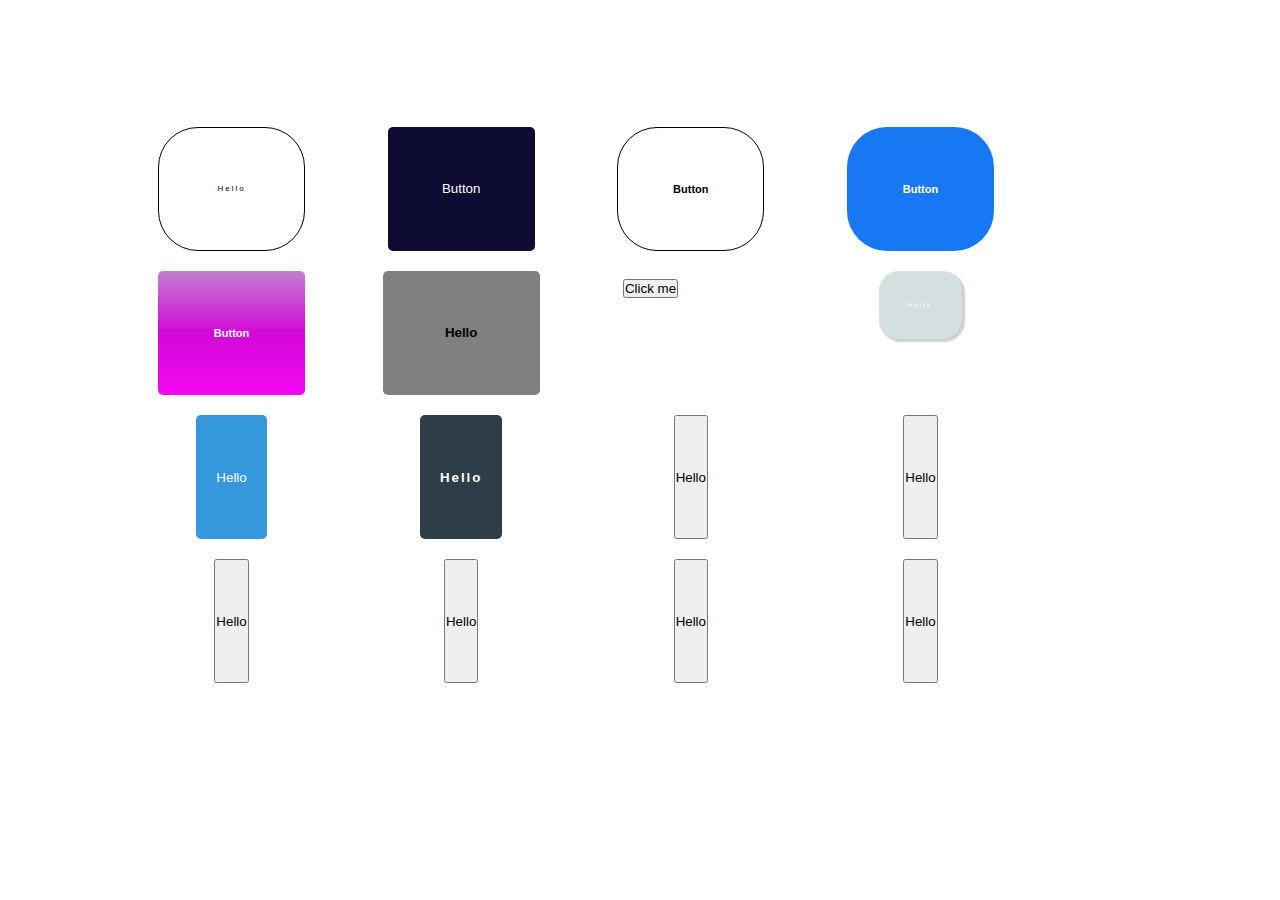
<file: 0-guided/index.html>
<!DOCTYPE html>
<html lang="en">
<head>
    <meta charset="UTF-8">
    <meta name="viewport" content="width=device-width, initial-scale=1.0">
    <title>ButtonPage</title>
    <link rel="stylesheet" href="./styles/styles.css">
</head>
<body>
 <div class ="buttonBox" >
        <button class="button" type="button" id="button_one"> Hello </button>
        <button class="button" type="button" id="button_two"> Button </button>
        <button class="button" type="button" id="button_three"> Button </button>
        <button class="button" type="button" id="button_four"> Button </button>

        <button class="button" type="button" id="button_five"> Button </button>
        <button class="button" type="button" id="button_six"> Hello </button>

        <div class="button-container" id="button_seven">
            <div class="background-overlay"></div>
            <button class="button" type="button">
                <span class="button-text">Click me</span>
            </button>
        </div>



        <button class="button" type="button" id="button_eight"> Hello </button>
        <button class="button" type="button" id="button_nine"> Hello </button>

        <button class="button" type="button" id="button_ten"> He<span>llo</span></button>

        <button class="button" type="button" id="button_eleven"> Hello </button>
        <button class="button" type="button" id="button_12"> Hello </button>
        <button class="button" type="button" id="button_13"> Hello </button>
        <button class="button" type="button" id="button_14"> Hello </button>

        <button class="button" type="button" id="button_15"> Hello </button>
        <button class="button" type="button" id="button_16"> Hello </button>
    </div>  
</body>
</html>
</file>
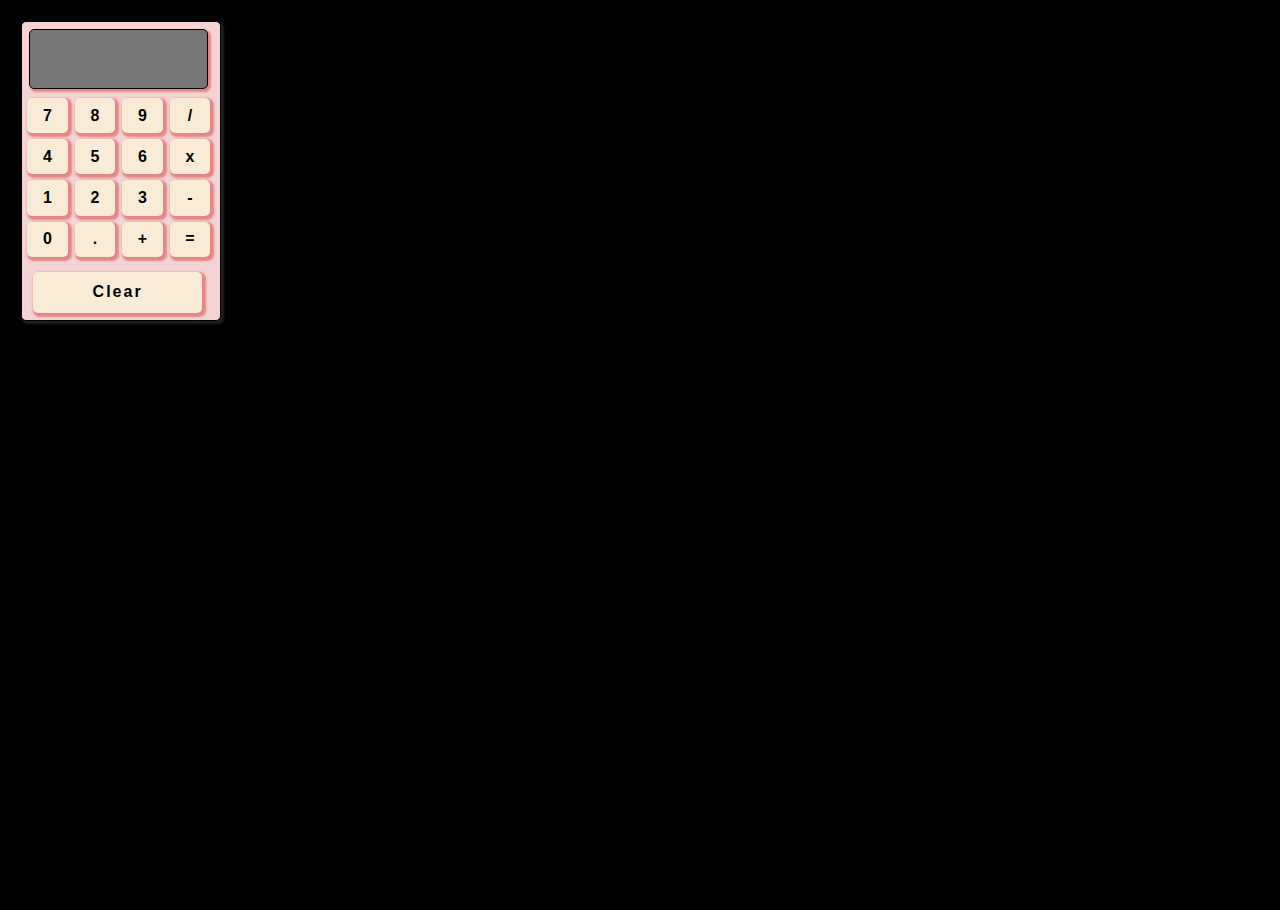
<file: 2-calculator/index.html>
<!DOCTYPE html>
<html lang="en">
<head>
    <meta charset="UTF-8">
    <meta name="viewport" content="width=device-width, initial-scale=1.0">
    <title>Calculator App</title>
    <link rel="stylesheet" href="styles.css">
</head>
<body>
    <section class="grid" id="grid">
        <div class="calculator">
            <div class="calculator__input" >
                <input type="calculator__text" id="display" disabled>
            </div>
            <div class="calculator__buttonspace">
                <button id="calculator__seven">7</button>
                <button id="calculator__eight">8</button>
                <button id="calculator__nine">9</button>
                <button id="calculator__divide">/</button>

                <button id="calculator__four">4</button>
                <button id="calculator__five">5</button>
                <button id="calculator__six">6</button>
                <button id="calculator__multiply">x</button>

                <button id="calculator__one">1</button> 
                <button id="calculator__two">2</button>
                <button id="calculator__three">3</button>
                <button id="calculator__subtract">-</button>

                <button id="calculator__zero">0</button>
                <button id="calculator__decimal">.</button>
                <button id="calculator__add">+</button>
                <button id="calculator__equals">=</button>
            </div>
            <button class="clearButton" id="clearButton">Clear</button>
        </div>
    </section>
    <script src="script.js"></script> 
</body>
</html>
</file>
<file: 0-guided/styles/styles.css>
* {
  padding: 0;
  margin: 0;
  box-sizing: border-box;
}

html, body {
  width: 90vw;
  height: 90vh;
}

.buttonBox {
  display: grid;
  grid-template-columns: 1fr 1fr 1fr 1fr;
  grid-template-rows: 1fr 1fr 1fr 1fr;
  width: 100%;
  height: 100%;
  place-content: center;
  justify-items: center;
  row-gap: 10px;
  gap: 20px;
  padding: 11%;
  min-width: 400px;
}

#button_one {
  background-color: white;
  border: black solid 1px;
  border-radius: 40px;
  font-family: "Franklin Gothic Medium", "Arial Narrow", Arial, sans-serif;
  padding: 10px;
  font-size: 8px;
  width: 70%;
  letter-spacing: 2px;
}

#button_two {
  background-color: rgb(13, 11, 49);
  color: white;
  border-radius: 5px;
  width: 70%;
  border: none;
}

#button_three {
  background-color: white;
  border: black solid 1px;
  border-radius: 40px;
  width: 70%;
  font-family: Arial, Helvetica, sans-serif;
  font-weight: bold;
  font-size: 11px;
  padding: 1px;
}

#button_four {
  background-color: rgb(24, 119, 242);
  color: white;
  border: none;
  border-radius: 40px;
  width: 70%;
  font-family: Arial, Helvetica, sans-serif;
  font-weight: bold;
  font-size: 11px;
  padding: 1px;
}

#button_five {
  font-weight: bold;
  color: white;
  border-radius: 5px;
  width: 70%;
  border: none;
  background-image: linear-gradient(to bottom, rgb(193, 129, 209), rgb(211, 8, 214), rgb(243, 8, 243));
  font-size: 11px;
  padding: 5px;
  text-align: center;
}

#button_six {
  background-color: grey;
  color: black;
  width: 75%;
  border-radius: 5px;
  border: none;
  font-family: "Segoe UI", Tahoma, Geneva, Verdana, sans-serif;
  font-weight: bold;
}

#button_six:hover {
  color: white;
  background-image: linear-gradient(to bottom, rgb(193, 129, 209), rgb(211, 8, 214), rgb(243, 8, 243));
  width: 70%;
  transition-duration: 0.3s;
}

#button_seven {
  background-color: transparent;
  border: none;
  border-radius: 5px;
  position: relative;
  display: inline-block;
  padding-left: 1rem;
  padding-right: 1rem;
  padding-top: 0.5rem;
  padding-bottom: 0.5rem;
  font-weight: 500;
  width: 80%;
}

#button_seven:hover {
  background-color: transparent;
  width: 90%;
  transition-duration: 0.3s;
}

#button_eight {
  font-family: "Trebuchet MS", "Lucida Sans Unicode", "Lucida Grande", "Lucida Sans", Arial, sans-serif;
  background-color: rgb(212, 223, 223);
  color: aliceblue;
  border: 1px black;
  width: 40%;
  height: 55%;
  font-size: 20%;
  border-radius: 20px;
  text-align: center;
  box-shadow: 2px 2px 2px 1px rgb(200, 207, 211);
  font-weight: bold;
  letter-spacing: 2px;
}

#button_eight:hover {
  width: 70%;
  height: 55%;
  font-size: 20%;
  border-radius: 50px;
  text-align: center;
}

#button_nine {
  padding: 10px 20px;
  background-color: #3498db;
  color: #fff;
  border: none;
  border-radius: 5px;
  animation: pulse 1.5s infinite alternate;
}

@keyframes pulse {
  0% {
    transform: scale(1); /* Initial scale */
  }
  100% {
    transform: scale(1.1); /* Scale up by 10% */
  }
}
#button_ten {
  font-family: "Trebuchet MS", "Lucida Sans Unicode", "Lucida Grande", "Lucida Sans", Arial, sans-serif;
  padding: 10px 20px;
  background-color: #2e3e48;
  color: #fff;
  border: none;
  border-radius: 5px;
  transition: transform 0.1s;
  font-weight: bold;
  letter-spacing: 2px;
}

#button_ten:hover {
  transform: translateY(2px); /* Move the button down by 2px */
  box-shadow: 0px 0px 5px rgba(0, 0, 0, 0.5); /* Add a shadow effect */
  color: #e4bd20;
}

/*# sourceMappingURL=styles.css.map */
</file>
<file: 2-calculator/styles.css>
* {
  margin: 0px;
  border: 0;
  box-sizing: border-box;
  border-radius: 5px;
  font-weight: bold;
}

body, html {
  height: 100vh;
  width: 100vw;
  background-color: black;
}

.grid {
  height: 85%;
  border: 1px solid black;
  margin: 10px;
  min-width: 250px;
}

.calculator {
  width: 200px;
  height: 300px;
  border: 1px solid black;
  display: grid;
  grid-template-rows: 1fr 4fr 1fr;
  align-items: center;
  background-color: rgb(243, 211, 211);
  margin: 10px;
  padding: 5px;
  box-shadow: 2px 2px 2px 1px rgb(33, 31, 31);
}
.calculator__input {
  display: grid;
  justify-content: flex-end;
  align-items: flex-end;
  border: 1px solid black;
  background-color: rgb(119, 118, 118);
  box-shadow: 2px 2px 2px 1px rgb(229, 134, 134);
  height: 60px;
  width: 95%;
  margin-top: 2px;
  margin-left: 2px;
  font-family: "Courier New", Courier, monospace;
}
.calculator__input #display {
  display: grid;
  justify-content: flex-end;
  align-items: flex-end;
  height: 40px;
  width: 93%;
  color: hotpink;
  background-color: rgb(119, 118, 118);
  font-size: 28px;
}
.calculator__buttonspace {
  display: grid;
  grid-template-columns: 1fr 1fr 1fr 1fr;
  grid-template-rows: auto;
  gap: 2px;
  row-gap: 2px;
  background-color: rgb(243, 211, 211);
  height: 90%;
  width: 100%;
}
.calculator button {
  background-color: antiquewhite;
  width: 90%;
  height: 90%;
  font-size: 16px;
  box-shadow: 2px 2px 2px 2px rgb(229, 134, 134);
}
.calculator button:hover {
  width: 85%;
  height: 85%;
  box-shadow: 2px 2px 2px 2px rgb(242, 228, 228);
}
.calculator #clearButton {
  margin-left: 6px;
  letter-spacing: 2px;
}
.calculator #clearButton:hover {
  width: 90%;
  height: 90%;
  background-color: hotpink;
  box-shadow: 2px 2px 2px 2px rgb(229, 134, 134);
}/*# sourceMappingURL=styles.css.map */
</file>
